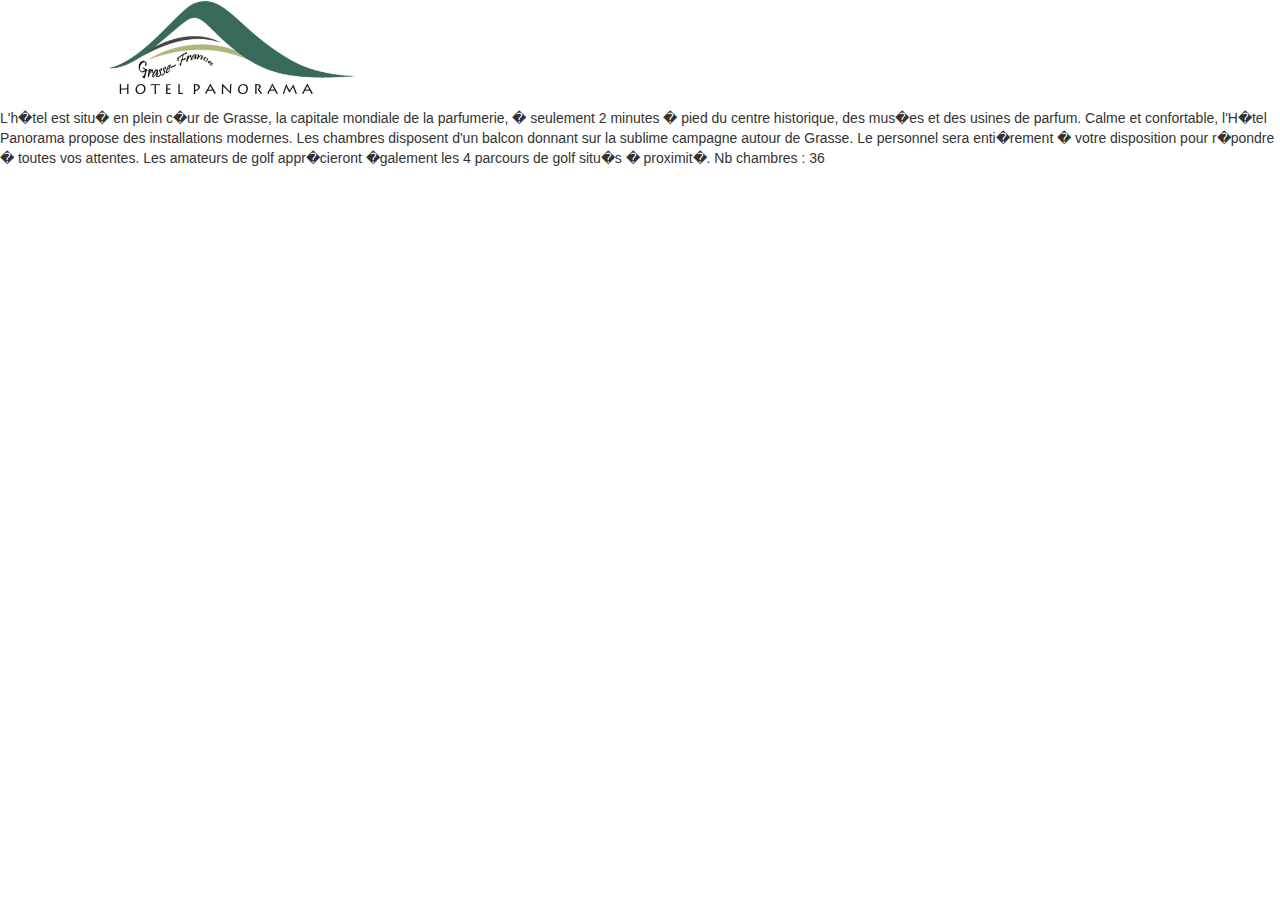
<file: accueil.html>
<!DOCTYPE html>
<html>
  <head>
    <meta charset="utf-8">
		<title> HOTEL PANORAMA </title>

			<link rel="stylesheet" type="text/css" href="css/bootstrap.min.css">
			<link rel="stylesheet" type="text/css" href="css/font-awesome.css">
			<link rel="stylesheet" type="text/css" href="css/datepicker.css">
			<link rel="stylesheet" type="text/css" href="css/styleHotel.css">


			<script src="js/jquery-3.2.1.js"></script>
			<script src="js/bootstrap.js"></script>
			<script src="js/bootstrap-datepicker.js"></script>
      <script src="js/myscript.js"></script>

  </head>

  <body>
		<div class="row">
			<div class="col-md-1">
			<!--vide-->
			</div>
			<div class="col-md-3">
			 	<img class="img-responsive" src="photos/logo1.jpg" width= "250">
			</div>
		</div>



L'h�tel est situ� en plein c�ur de Grasse, la capitale mondiale de la parfumerie, � seulement 2 minutes � pied du centre historique, des mus�es et des usines de parfum.

Calme et confortable, l'H�tel Panorama propose des installations modernes. Les chambres disposent d'un balcon donnant sur la sublime campagne autour de Grasse. Le personnel sera enti�rement � votre disposition pour r�pondre � toutes vos attentes.

Les amateurs de golf appr�cieront �galement les 4 parcours de golf situ�s � proximit�.


Nb chambres : 36
</file>
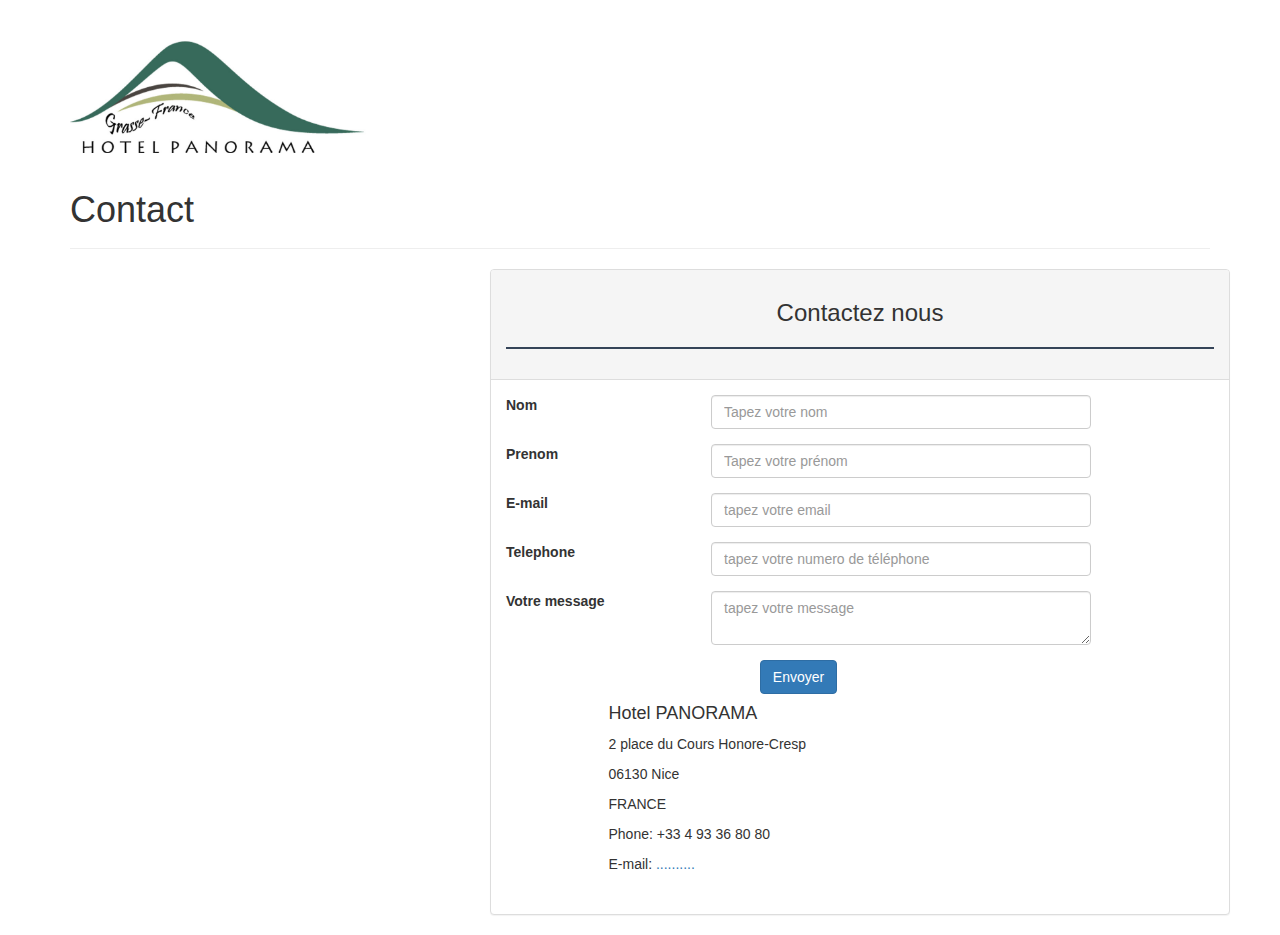
<file: contact.html>
<!DOCTYPE html>
<html lang= "fr">
<head>
    <meta charset="utf-8" />
    <title>Contact</title>
    <meta name="viewport" content="width=device-width, initial-scale=1.0" />

    <link rel="stylesheet" type="text/css" href="css/bootstrap.min.css">
			<link rel="stylesheet" type="text/css" href="css/font-awesome.css">


			
			<script src="js/jquery-3.2.1.js"></script>
			<script src="js/bootstrap.js"></script>
</head>
<body>

<div class="container">
<div class="page-header">
    <img class="img-responsive" src="photos/logo1.jpg" width= "300">
	<h1>Contact</h1>	
</div>
	
<div class="container-fluid">
    <div class="container">
        <div class="row">
            <div class="col-md-8 col-md-offset-4">
                <div class="panel panel-default">
                    <div class="panel-heading">
                        <h3 class="text-center">Contactez nous</h3>
                        <hr>
                    </div>
                    <div class="panel-body">
                        <div class="row">
                            <div class="col-md-10">
                                <form>
                                    <div class="form-group row">
                                        <div class="col-md-4">
                                            <label for="name">Nom</label>
                                        </div>
                                        <div class="col-md-8">
                                            <input type="text" id="name" class="form-control" placeholder="Tapez votre nom">
                                        </div>
                                    </div>
                                    <div class="form-group row">
                                        <div class="col-md-4">
                                            <label for="lastName">Prenom</label>
                                        </div>
                                        <div class="col-md-8">
                                            <input type="text" id="lastName" class="form-control" placeholder="Tapez votre prénom">
                                        </div>
                                    </div>
                                    <div class="form-group row">
                                        <div class="col-md-4">
                                            <label for="email">E-mail</label>
                                        </div>
                                        <div class="col-md-8">
                                            <input type="text" id="email" class="form-control" placeholder="tapez votre email">
                                        </div>
                                    </div>
									<div class="form-group row">
                                        <div class="col-md-4">
                                            <label for="phone">Telephone</label>
                                        </div>
                                        <div class="col-md-8">
                                            <input type="text" id="phone" class="form-control" placeholder="tapez votre numero de téléphone">
                                        </div>
                                    </div>
                                    <div class="form-group row">
                                        <div class="col-md-4">
                                            <label for="message">Votre message</label>
                                        </div>
                                        <div class="col-md-8">
                                            <textarea type="textarea" class="form-control" placeholder="tapez votre message"row = 6></textarea>
                                        </div>
                                    </div>
									<center><button type="submit" class="btn btn-primary">Envoyer</button></center>

                                  
                                    <div class="form-group row">
                                        <div class="col-md-8 col-md-offset-2">
                                            <h4>Hotel PANORAMA</h4>
                                            <p>2 place du Cours Honore-Cresp</p>
                                            <p>06130 Nice</p>
											<p>FRANCE</p>
                                            <p>Phone: +33 4 93 36 80 80</p>
                                            <p>E-mail: <a href="#">..........</a></p>
                                        </div>
                                    </div>
                                
                            </div>
                        </div>
                    </div>
                </div>
            </div>
        </div>
    </div>
</div>
 </form>
<style>
    body {
        font-family: 'PT Sans', sans-serif;
    }

    .container-fluid {
        background: url("http://www.prepbootstrap.com/Content/images/shared/misc/contact-us.png");
        background-repeat: no-repeat;
        background-size: cover;
        min-height: 100%
    }

    hr {
        border: 1px solid #354458;
    }

    .panel {
        margin-top: 40x;
        margin-right: 10px;
    }

    .col-md-8 > button {
        display: block;
        margin: auto;
    }

    .social > a {
        width: 100%;
    }
</style>
<!-- Contact Us Form - END -->

</div>

</body>
</html>
</file>
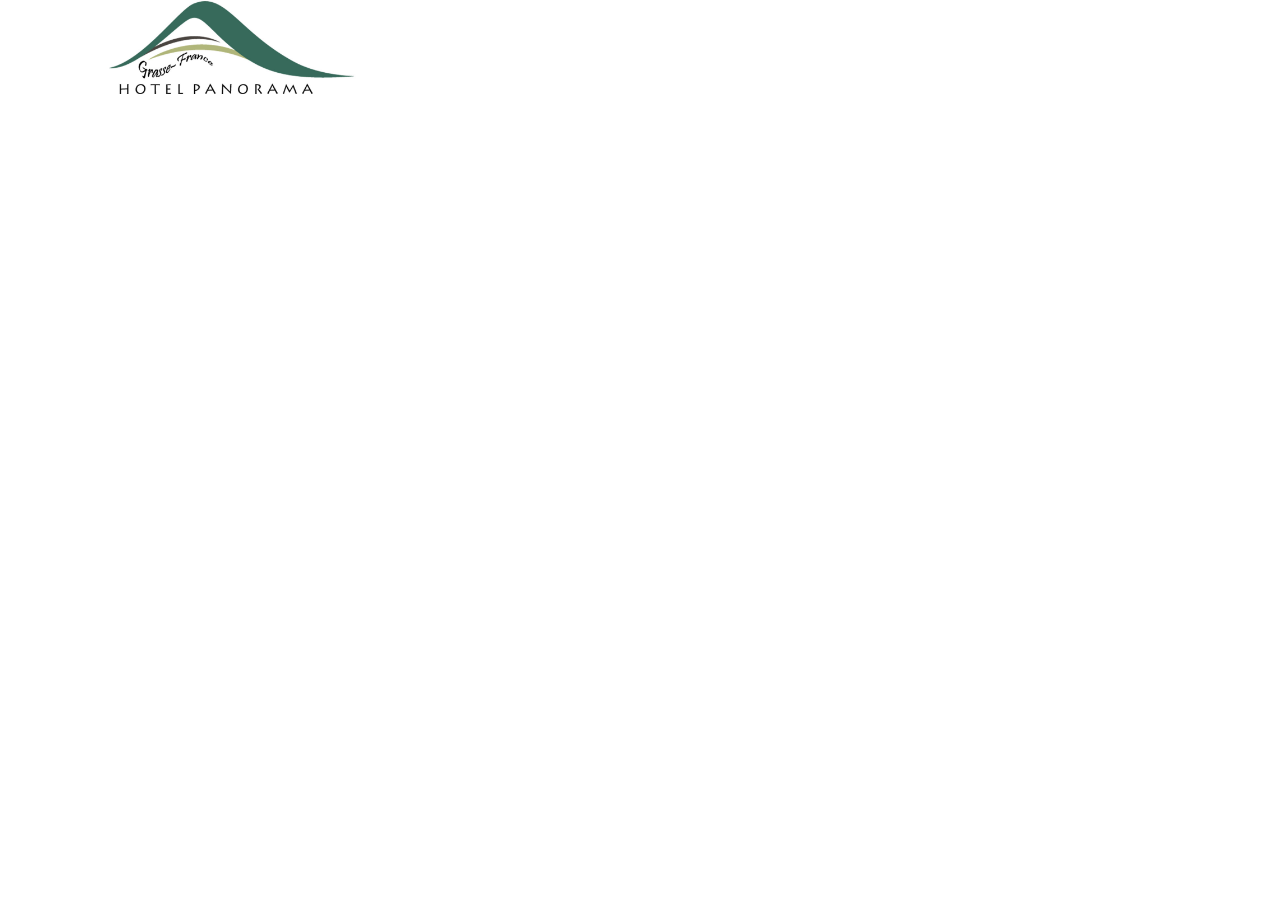
<file: map.html>
<!DOCTYPE html>
<html>
  <head>
    <meta charset="utf-8">
		<title> HOTEL PANORAMA </title>

			<link rel="stylesheet" type="text/css" href="css/bootstrap.min.css">
			<link rel="stylesheet" type="text/css" href="css/font-awesome.css">
			<link rel="stylesheet" type="text/css" href="css/datepicker.css">
			<link rel="stylesheet" type="text/css" href="css/styleHotel.css">


			<script src="js/jquery-3.2.1.js"></script>
			<script src="js/bootstrap.js"></script>
			<script src="js/bootstrap-datepicker.js"></script>
      <script src="js/myscript.js"></script>

  </head>

  <body>
		<div class="row">
			<div class="col-md-1">
			<!--vide-->
			</div>
			<div class="col-md-3">
			 	<img class="img-responsive" src="photos/logo1.jpg" width= "250">
			</div>
		</div>
</file>
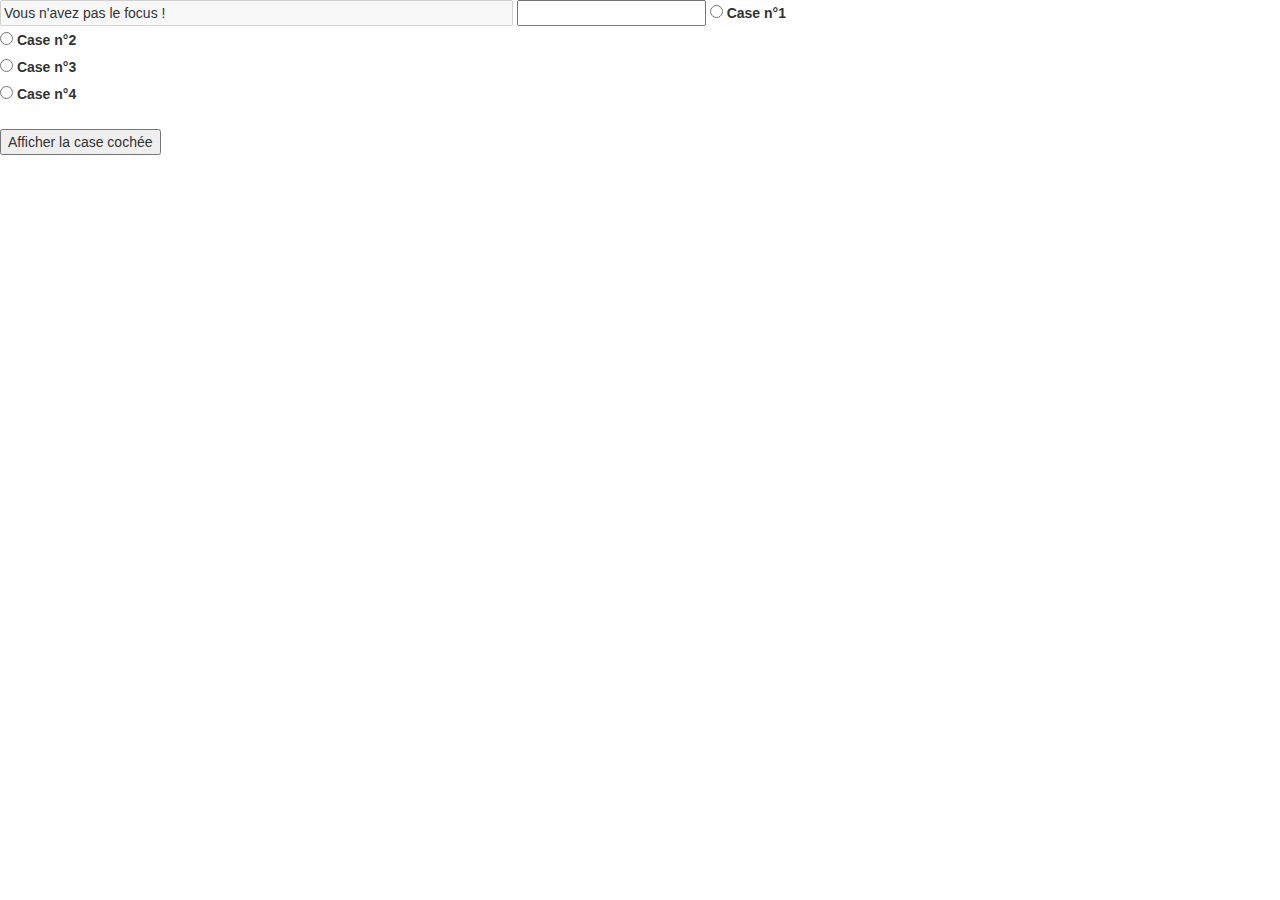
<file: test.html>
<!DOCTYPE html>
<html>
  <head>
    <meta charset="utf-8">
		<title> HOTEL PANORAMA </title>

			<link rel="stylesheet" type="text/css" href="css/bootstrap.min.css">
			<link rel="stylesheet" type="text/css" href="css/font-awesome.css">
			<link rel="stylesheet" type="text/css" href="css/datepicker.css">
			<link rel="stylesheet" type="text/css" href="css/styleHotel.css">


			<script src="js/jquery-3.2.1.js"></script>
			<script src="js/bootstrap.js"></script>
			<script src="js/bootstrap-datepicker.js"></script>
      <script src="js/myscript.js"></script>

  </head>

  <body>

 
  <input id="text" type="text" size="60" value="Vous n'avez pas le focus !" />

<script>
    var text = document.getElementById('text');
  
    text.addEventListener('focus', function(e) {
        e.target.value = "Vous avez le focus !";
    });

    text.addEventListener('blur', function(e) {
        e.target.value = "Vous n'avez pas le focus !";
    });
</script>
  <input id="text" type="text" />

<script>
    var text = document.getElementById('text');

    text.disabled = true;
</script>

<label><input type="radio" name="check" value="1" /> Case n°1</label><br />
<label><input type="radio" name="check" value="2" /> Case n°2</label><br />
<label><input type="radio" name="check" value="3" /> Case n°3</label><br />
<label><input type="radio" name="check" value="4" /> Case n°4</label>
<br /><br />
<input type="button" value="Afficher la case cochée" onclick="check();" />

<script>
    function check() {
        var inputs = document.getElementsByTagName('input'),
            inputsLength = inputs.length;

        for (var i = 0; i < inputsLength; i++) {
            if (inputs[i].type === 'radio' && inputs[i].checked) {
                alert('La case cochée est la n°' + inputs[i].value);
            }
        }
    }
</script>
  
  </body>
</file>
<file: css/styleHotel.css>
.parent {
 display: flex;
 flex-flow: column; /* afficher les éléments en colonne */
}

.children {
 order: 1; /* modifie l'ordre des éléments */
}
.title{
	color: red;
	text-align: center;
}
.soustitle{
	color: blue;
	text-align: center;
}
 #menu-accordeon {
  padding:0;
  margin:0;
  list-style:none;
  text-align: center;
  width:200px;
}
#menu-accordeon ul {
  padding:0;
  margin:0;
  list-style:none;
  text-align: center;
}
#menu-accordeon li {
   background-color:#729EBF; 
   background-image:-webkit-linear-gradient(top, #729EBF 0%, #333A40 100%);
   background-image: linear-gradient(to bottom, #729EBF 0%, #333A40 100%);
   border-radius: 6px;
   margin-bottom:2px;
   box-shadow: 3px 3px 3px #999;
   border:solid 1px #333A40
}
#menu-accordeon li li {
   max-height:0;
   overflow: hidden;
   transition: all .5s;
   border-radius:0;
   background: #444;
   box-shadow: none;
   border:none;
   margin:0
}
#menu-accordeon a {
  display:block;
  text-decoration: none;
  color: #fff;
  padding: 8px 0;
  font-family: verdana;
  font-size:1.2em
}
#menu-accordeon ul li a, #menu-accordeon li:hover li a {
  font-size:1em
}
#menu-accordeon li:hover {
   background: #729EBF
}
#menu-accordeon li li:hover {
   background: #999;
}
#menu-accordeon ul li:last-child {
   border-radius: 0 0 6px 6px;
   border:none;
}
#menu-accordeon li:hover li {
  max-height: 15em;
}
</file>
<file: css/datepicker.css>
/*!
 * Datepicker for Bootstrap
 *
 * Copyright 2012 Stefan Petre
 * Licensed under the Apache License v2.0
 * http://www.apache.org/licenses/LICENSE-2.0
 *
 */
.datepicker {
  top: 0;
  left: 0;
  padding: 4px;
  margin-top: 1px;
  -webkit-border-radius: 4px;
  -moz-border-radius: 4px;
  border-radius: 4px;
  /*.dow {
    border-top: 1px solid #ddd !important;
  }*/

}
.datepicker:before {
  content: '';
  display: inline-block;
  border-left: 7px solid transparent;
  border-right: 7px solid transparent;
  border-bottom: 7px solid #ccc;
  border-bottom-color: rgba(0, 0, 0, 0.2);
  position: absolute;
  top: -7px;
  left: 6px;
}
.datepicker:after {
  content: '';
  display: inline-block;
  border-left: 6px solid transparent;
  border-right: 6px solid transparent;
  border-bottom: 6px solid #ffffff;
  position: absolute;
  top: -6px;
  left: 7px;
}
.datepicker > div {
  display: none;
}
.datepicker table {
  width: 100%;
  margin: 0;
}
.datepicker td,
.datepicker th {
  text-align: center;
  width: 20px;
  height: 20px;
  -webkit-border-radius: 4px;
  -moz-border-radius: 4px;
  border-radius: 4px;
}
.datepicker td.day:hover {
  background: #eeeeee;
  cursor: pointer;
}
.datepicker td.day.disabled {
  color: #eeeeee;
}
.datepicker td.old,
.datepicker td.new {
  color: #999999;
}
.datepicker td.active,
.datepicker td.active:hover {
  color: #ffffff;
  background-color: #006dcc;
  background-image: -moz-linear-gradient(top, #0088cc, #0044cc);
  background-image: -webkit-gradient(linear, 0 0, 0 100%, from(#0088cc), to(#0044cc));
  background-image: -webkit-linear-gradient(top, #0088cc, #0044cc);
  background-image: -o-linear-gradient(top, #0088cc, #0044cc);
  background-image: linear-gradient(to bottom, #0088cc, #0044cc);
  background-repeat: repeat-x;
  filter: progid:DXImageTransform.Microsoft.gradient(startColorstr='#ff0088cc', endColorstr='#ff0044cc', GradientType=0);
  border-color: #0044cc #0044cc #002a80;
  border-color: rgba(0, 0, 0, 0.1) rgba(0, 0, 0, 0.1) rgba(0, 0, 0, 0.25);
  *background-color: #0044cc;
  /* Darken IE7 buttons by default so they stand out more given they won't have borders */

  filter: progid:DXImageTransform.Microsoft.gradient(enabled = false);
  color: #fff;
  text-shadow: 0 -1px 0 rgba(0, 0, 0, 0.25);
}
.datepicker td.active:hover,
.datepicker td.active:hover:hover,
.datepicker td.active:focus,
.datepicker td.active:hover:focus,
.datepicker td.active:active,
.datepicker td.active:hover:active,
.datepicker td.active.active,
.datepicker td.active:hover.active,
.datepicker td.active.disabled,
.datepicker td.active:hover.disabled,
.datepicker td.active[disabled],
.datepicker td.active:hover[disabled] {
  color: #ffffff;
  background-color: #0044cc;
  *background-color: #003bb3;
}
.datepicker td.active:active,
.datepicker td.active:hover:active,
.datepicker td.active.active,
.datepicker td.active:hover.active {
  background-color: #003399 \9;
}
.datepicker td span {
  display: block;
  width: 47px;
  height: 54px;
  line-height: 54px;
  float: left;
  margin: 2px;
  cursor: pointer;
  -webkit-border-radius: 4px;
  -moz-border-radius: 4px;
  border-radius: 4px;
}
.datepicker td span:hover {
  background: #eeeeee;
}
.datepicker td span.active {
  color: #ffffff;
  background-color: #006dcc;
  background-image: -moz-linear-gradient(top, #0088cc, #0044cc);
  background-image: -webkit-gradient(linear, 0 0, 0 100%, from(#0088cc), to(#0044cc));
  background-image: -webkit-linear-gradient(top, #0088cc, #0044cc);
  background-image: -o-linear-gradient(top, #0088cc, #0044cc);
  background-image: linear-gradient(to bottom, #0088cc, #0044cc);
  background-repeat: repeat-x;
  filter: progid:DXImageTransform.Microsoft.gradient(startColorstr='#ff0088cc', endColorstr='#ff0044cc', GradientType=0);
  border-color: #0044cc #0044cc #002a80;
  border-color: rgba(0, 0, 0, 0.1) rgba(0, 0, 0, 0.1) rgba(0, 0, 0, 0.25);
  *background-color: #0044cc;
  /* Darken IE7 buttons by default so they stand out more given they won't have borders */

  filter: progid:DXImageTransform.Microsoft.gradient(enabled = false);
  color: #fff;
  text-shadow: 0 -1px 0 rgba(0, 0, 0, 0.25);
}
.datepicker td span.active:hover,
.datepicker td span.active:focus,
.datepicker td span.active:active,
.datepicker td span.active.active,
.datepicker td span.active.disabled,
.datepicker td span.active[disabled] {
  color: #ffffff;
  background-color: #0044cc;
  *background-color: #003bb3;
}
.datepicker td span.active:active,
.datepicker td span.active.active {
  background-color: #003399 \9;
}
.datepicker td span.old {
  color: #999999;
}
.datepicker th.switch {
  width: 145px;
}
.datepicker th.next,
.datepicker th.prev {
  font-size: 21px;
}
.datepicker thead tr:first-child th {
  cursor: pointer;
}
.datepicker thead tr:first-child th:hover {
  background: #eeeeee;
}
.input-append.date .add-on i,
.input-prepend.date .add-on i {
  display: block;
  cursor: pointer;
  width: 16px;
  height: 16px;
}
</file>
